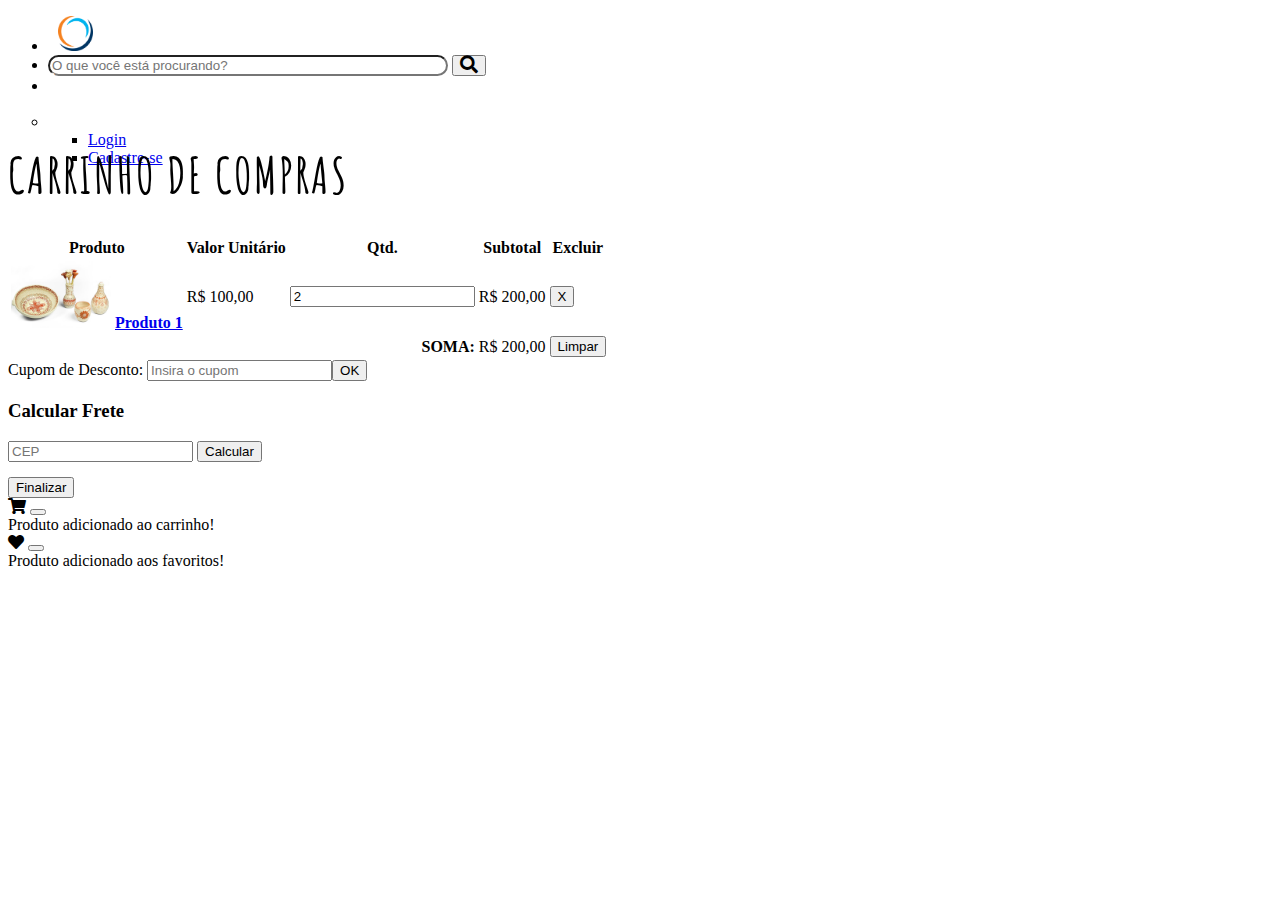
<file: carrinho.html>
<!DOCTYPE html>
<html lang="en">
  <head>
    <meta charset="utf-8">
    <meta name="viewport" content="width=device-width, initial-scale=1">
    <link href="https://cdn.jsdelivr.net/npm/bootstrap@5.0.0-beta3/dist/css/bootstrap.min.css" rel="stylesheet" integrity="sha384-eOJMYsd53ii+scO/bJGFsiCZc+5NDVN2yr8+0RDqr0Ql0h+rP48ckxlpbzKgwra6" crossorigin="anonymous">
    <link rel="stylesheet" type="text/css" href="config.css">
    <link href="fontawsome/css/all.css" rel="stylesheet">
    <link rel="preconnect" href="https://fonts.gstatic.com">
    <link href="https://fonts.googleapis.com/css2?family=Amatic+SC:wght@700&display=swap" rel="stylesheet">
    <link rel="sortcut icon" href="Images/logo.png" type="image/png"/>
    <title>Vale Arte</title>
  </head>
  <body>
    <script src="https://cdn.jsdelivr.net/npm/bootstrap@5.0.0-beta3/dist/js/bootstrap.bundle.min.js" integrity="sha384-JEW9xMcG8R+pH31jmWH6WWP0WintQrMb4s7ZOdauHnUtxwoG2vI5DkLtS3qm9Ekf" crossorigin="anonymous"></script>

    <header>
      <ul class="nav justify-content-between bg-dark" style="height: 55px">
        <li class="nav-item">
          <a class="navbar-brand mt-4" href="index.html" style="color: #fff">
            <img src="Images/logo.png" width="35px" height="35px" class="mt-2 mb-2" style="margin-right: 10px; margin-left: 10px"> Vale Arte
          </a>
        </li>
        <li class="nav-item">
          <form class="d-flex mt-2">
            <input class="form-control me-2" type="search" placeholder="O que você está procurando?" aria-label="Search" style="border-radius:20px; width:400px">
            <button class="btn btn-link" type="submit"><i class="fas fa-search fa-lg"></i></button>
          </form>
        </li>
        <li class="nav-item">
          <div class="container">
            <div class="row align-items-start">
              <div class="col mt-2">
                <a class="nav-link" href="carrinho.html" style="color: #fff; padding-right: 0; margin-right:0;" title="Carrinho"><i class="fas fa-shopping-cart fa-lg"></i></a>
              </div>
              <div class="col mt-2">
                <a class="nav-link" href="favoritos.html" style="color: #fff; padding-left: 0; margin-left: 0;" title="Favoritos"><i class="fas fa-heart fa-lg"></i></a>
              </div>
              <div class="col mt-2">
                <ul class="list-group-horizontal" style="margin-left: 0; padding-left: 0">
                  <li class="list-group nav-item dropdown">
                    <a class="nav-link dropdown-toggle" href="#" id="navbarDropdown" role="button" data-bs-toggle="dropdown" aria-expanded="false" style="color: #fff">
                      <i class="fas fa-user"></i> Entrar
                    </a>
                    <ul class="dropdown-menu" aria-labelledby="navbarDropdown">
                      <li><a class="dropdown-item" href="login.html">Login</a></li>
                      <li><a class="dropdown-item" href="cadastro.html">Cadastre-se</a></li>
                    </ul>
                  </li>
                </ul>
              </div>
            </div>
          </div>
        </li>
      </ul>  
    </header>

    <section>
      <br><br>
      <div class="container">
        <h1>CARRINHO DE COMPRAS</h1>
          <div class="row">
            <table class="table border">
              <thead>
                <tr>
                  <th scope="col">Produto</th>
                  <th scope="col">Valor Unitário</th>
                  <th scope="col">Qtd.</th>
                  <th scope="col">Subtotal</th>
                  <th scope="col">Excluir</th>
                </tr>
              </thead>
              <tbody>
                <tr>
                  <th class="border"><img width="100px" src="Images/Produtos/p1.jpg" class=""/> <a href="prod.html" class="m-3">Produto 1</a></th>
                  <td class="col-2 border">R$ 100,00</td>
                  <td class="col-1 border"><input value="2" class="form-control col-2" type="number"></td>
                  <td class="col-1 border">R$ 200,00</td>
                  <td class="col-1 border text-center"><button class="btn btn-danger">X</button></td>
                </tr>
                <tr class="table-dark">
                  <th class="col-1 border" style="text-align: right;" colspan="3">SOMA:</th>
                  <td class="col-1 border">R$ 200,00</td>
                  <td class="col-1 border"><button class="btn btn-danger">Limpar</button></td>
                </tr>
              </tbody>
            </table>
          </div>

          <div class="row">
            <div class="card">
              <div class="card-body text-center">
                Cupom de Desconto: <input class="form-control" placeholder="Insira o cupom"><button class="btn btn-success mt-2">OK</button>
              </div>
            </div>
          </div>

          <div class="row">
            <div class="card">
              <div class="card-body text-center">
                <h3>Calcular Frete</h3>
                <input class="form-control" placeholder="CEP">
                <button class="btn btn-success mt-2">Calcular</button>
              </div>
            </div>
          </div>

          <button class="btn btn-success col-12">Finalizar</button>

      </div>
    </section>

    <section>
      <div class="modal fade" id="adcCarrinho" tabindex="-1" aria-labelledby="exampleModalLabel" aria-hidden="true">
        <div class="modal-dialog">
          <div class="modal-content">
            <div class="modal-header">
              <i class="fas fa-shopping-cart"></i>
              <button type="button" class="btn-close" data-bs-dismiss="modal" aria-label="Close"></button>
            </div>
            <div class="modal-body">
              Produto adicionado ao carrinho!
            </div>
          </div>
        </div>
      </div>
      <div class="modal fade" id="adcFavoritos" tabindex="-1" aria-labelledby="exampleModalLabel" aria-hidden="true">
        <div class="modal-dialog">
          <div class="modal-content">
            <div class="modal-header">
              <i class="fas fa-heart"></i>
              <button type="button" class="btn-close" data-bs-dismiss="modal" aria-label="Close"></button>
            </div>
            <div class="modal-body">
              Produto adicionado aos favoritos!
            </div>
          </div>
        </div>
      </div>
    </section>

    <footer class="bg-dark text-center text-lg-start mt-5">
      <div class="rodape text-center p-3" style="color: #fff">
        IFNMG - <em>Campus</em> Almenara
      </div>
    </footer>

  </body>
</html>

<script type="text/javascript">
  function changeImage(a) {
      document.getElementById("img").src=a;
  }
</script>
</file>
<file: config.css>
.card-img-top{
	width: 250px;
	height: 150px;
	margin-top: 5px;
}
.card{
	margin-bottom: 15px;
	align-items: center;
	justify-content: center;
}
.d-block{
	width: 100%;
	height: 30%;
}
h1{
	margin-bottom: 30px;
	margin-top: 20px;
	font-family: 'Amatic SC', cursive;
	font-size: 50px;
	letter-spacing: 2px;
	cursor: default;

}
.card p{
	text-align: justify;
}
.rodape{
	word-spacing: 3px;
}
.info-prod{
	margin-right: 120px;
	margin-left: 200px
}
.info-prod button{
	width: 300px;
}
.info-prod input{
	width: 300px;
}
.rodape2{
	word-spacing: 3;
	position: absolute;
	bottom: 0;
	color: white;
	background-color: rgb(33, 37, 41);
	height: 60px;
	width: 100%;
	text-align: center;
}
.abc{
	padding-top: 5vh;
}
.pg-login{
	background-image: url("Images/part1.png");
	background-repeat: no-repeat;
	background-position: bottom;
	background-size: 100% 50%;
	background-attachment: fixed;
}
.forms .btn{
	float: right;
}
.pagination li{ 
	background-color: blueviolet;
}
.card:hover{
	border: 1px solid black;
	border-width: 2px;
	transition: 0.05s;
	box-shadow: 5px 1px 1px rgba(0, 0, 0, 0.2);;
}

.card a:hover{
	transition: 0.2s;
	color: black;
	background-color: white;
}
input[type=checkbox]:focus{
	background: #FFF;
	box-shadow: none;
	border-color: none;
}
input[type=checkbox]:checked{
	background: rgb(36, 35, 35);
	border-color: white;
}
.btn-close{
	flex: right;
}
.mini{
	width: 75px;
	height: 75px;
	border: 1px solid black;
	margin-top: 5px;
	padding: 2px;
	margin-right: 5px;
}
.minia{
	width: 30%;
	height: 30%;
	float: left;
}
.btShow{
	background-color: white;
	text-decoration: underline;
	border: 0;
}
.contagemCarrinho{
	position: absolute; 
	width: 20px; 
	height: 20px;
	top: 25px; 
	margin-left: 30px;
	text-align: center;
	background-color: red;
	border-radius: 3px;
	color: white;
}
.erros{
	justify-content: center;
	text-align: center;
}
.erros ul{
	  list-style: none;
        overflow-y:auto;
}
</file>
